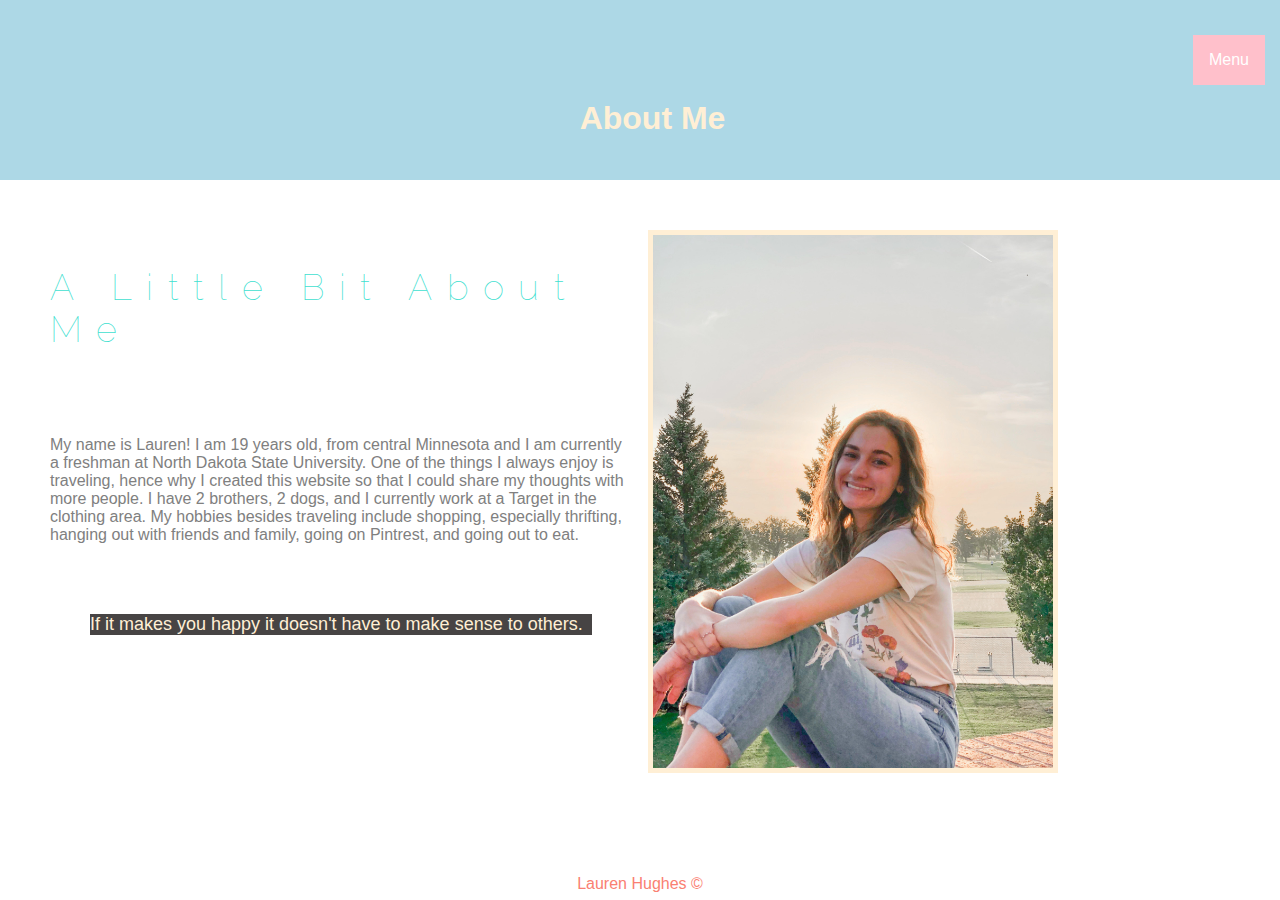
<file: personal website/about.html>
<html>
     <head>
           <meta charset="utf-8">
           <title>Personal Website</title>
           <link href="css/normalize.css.css" rel="stylesheet" type="text/css"> 
           <link href="css/styles.css.css" rel="stylesheet" type="text/css"> 
           
           <style>
		   body{
                     font-family: 'Lucida Sans', 'Lucida Sans Regular', 'Lucida Grande', 'Lucida Sans Unicode', Geneva, Verdana, sans-serif
                       
                    }
            h1{
                color: paleturquoise
            }
            blockquote{
                color: papayawhip;
                background-color: rgb(71, 68, 68);
                font-size: large;
            }
            </style>
            <link rel="preconnect" href="https://fonts.gstatic.com">
            <link href="https://fonts.googleapis.com/css2?family=Raleway:wght@300&display=swap" rel="stylesheet">
     </head>

    <body>
        <header>
            <div class="dropdown" style="float:right;">
                <button class="dropbtn">Menu</button>
                <div class="dropdown-content">
                    <a href="index.html">Home</a> 
                    <a href="about.html">About me</a>
                    <a href="personal.html">My personal travels</a> 
                    <a href="inspo.html">Travel inspiration</a>
                    <a href="contact.html">Contact me</a>
                </div>
              </div>
              <h1>About Me</h1>
          </header> 
          
        <section id="aboutme">
            <h3 class="byline" id="byline"> A Little Bit About Me </h3>
            <p>My name is Lauren! I am 19 years old, from central Minnesota and I am currently a freshman at North Dakota State University. 
                One of the things I always enjoy is traveling, hence why I created this website so that I could share my thoughts with more people.
                I have 2 brothers, 2 dogs, and I currently work at a Target in the clothing area. 
                My hobbies besides traveling include shopping, especially thrifting, hanging out with friends and family, going on Pintrest, and going out to eat.
            </p>
            <br>
            <br>
            <blockquote>
                If it makes you happy it doesn't have to make sense to others.
            </blockquote>
            <img src="img/aboutpic.jpg" alt="Me smiling for a picture." width="400px">
        </section>

         <footer>
           <p id="copyright">Lauren Hughes &#169</p>
         </footer>
   </body>
</html>
</file>
<file: personal website/css/styles.css.css>
h2{
	color: pink;
	font-size: 25px;
}

p{
	color: gray;
	font-weight: 100;
	font-size: medium;
	padding-top: 50px;
}

#copyright{
	color: salmon;
	margin: 2px 4px;
	text-align: center;
}

.blockquote{
	background-color: papayawhip;
	color: black;
	font-style: italic
}

h3{
	color: burlywood;
	font-weight: lighter;
}

h1{
	text-align: center;
}

h2{
	position: absolute;
}

img{
	border: 5px solid papayawhip;
	height: auto;
	max-width: 100%;
}
html {   
	background: white
}

header {
	padding: 20px 0px 10px;
	background:lightblue;
	width: 100%;
	min-height: 150px;
	font-family: 'Lucida Sans', 'Lucida Sans Regular', 'Lucida Grande', 'Lucida Sans Unicode', Geneva, Verdana, sans-serif;
	
}
header h1 {
	clear: both;
	padding-left: 25px;
	margin-bottom: 0px;
	color: papayawhip;

}

#main{
	padding: 50px;
	column-count: 2;
}
#footer{
	padding: 20px;
	position: fixed;
}
#writing{
	border: 5px solid pink;
	padding: 10px;
}
#current{
	padding: 50px;
	column-count: 3;
}
#currentheader{
	color: paleturquoise;
}

#aboutme{
	padding: 50px;
	column-count: 2;
	
}

#inspo1{
	padding: 50px;
	text-align: center;
}

#inspo2{
	padding: 50px;
	text-align: center;
}

#personalp1{
	padding: 50px;
	column-count: 2;
}

#personalp2{
	padding: 50px;
	column-count: 2;
}

#worldpic{
    width: 100%;
}


.li{
    color:pink;
}

ul li {
    text-decoration: pink;
}

h2::first-letter {
    font-size: 110%;
    color: peachpuff;
}

iframe{
	margin: 50px;
	border: 5px solid pink;
}

table {
    border-collapse: collapse;
    margin: 10px;
  }

td, th 	{ border: 1px solid #999;
        padding: 5px;
     }
    
td:hover {   
         background: papayawhip;
        }
tbody tr:hover {  
    background: papayawhip;
}

#socials th {
    padding: 15px 25px;
    text-align: center;
    background-color:#a8c2dd;
    color: white;
}

caption {
	display: table-caption;
	text-align: center;
	padding: 10px;
  }

.contact-form-header {
    text-align: center;
    background-color: #aaaeb3;
    border: 5px solid #a8c2dd;
    border-radius: 3px;
    
    width: 80%;
    margin: 40px 0;
    padding: 50px;
}
  
.contact-form-header h1 {
    font-size: 30px;
    margin-bottom: 20px;
	
}

.contact-form {
    background-color: #aaaeb3; 
	border: 5px solid #a8c2dd;
    border-radius: 3px;
    
    width: 80%;
    padding: 50px;
    margin: 0 0 40px 0;
	
}

.form-row {
    margin-bottom: 40px;
    display: flex;
    justify-content: flex-start;
    flex-direction: column;
    flex-wrap: wrap;
}
  
.form-row input[type='text'] {
    background-color: #FFFFFF;
    border: 1px solid #D6D9DC;
    border-radius: 3px;
    width: 100%;
    padding: 7px;
    font-size: 14px;
}
  
.form-row label {
    margin-bottom: 15px;
}

 @media only screen and (min-width: 700px) {
    .contact-header,
    .contact-form {
      width: 600px;
    }
    .form-row {
      flex-direction: row;
      align-items: flex-start; 
      margin-bottom: 20px;
    }
    .form-row input[type='text'] {
      width: 250px;
      height: initial;
    }
    .form-row label {
      text-align: right;
      width: 120px;
      margin-top: 7px;
      padding-right: 20px;
    }
}

.form-row input[type='text'] {
    background-color: #FFFFFF;
    
}

  .form-row input[type='text'],
  .form-row input[type='email'] {
    background-color: #FFFFFF;

}

@media only screen and (min-width: 700px) {
    .form-row input[type='text'],
    .form-row input[type='email'],    
    .form-row select,                 
    .form-row textarea {              
      width: 250px;
      height: initial;
    }
}

.form-row input[type='text']:invalid,
.form-row input[type='email']:invalid {
    border: 1px solid #D55C5F;
    color: #D55C5F;
    box-shadow: none; 
}

.legacy-form-row {
    border: none;
    margin-bottom: 40px;
}
  
.legacy-form-row legend {
    margin-bottom: 15px;
}
  
  .legacy-form-row .radio-label {
    display: block;
    font-size: 14px;
    padding: 0 20px 0 10px;
  }
  
.legacy-form-row input[type='radio'] {
    margin-top: 2px;
}
    
.legacy-form-row .radio-label,
.legacy-form-row input[type='radio'] {
    float: left;
}

@media only screen and (min-width: 700px) {
    /* ... */
    .legacy-form-row {
      margin-bottom: 10px;
}

.legacy-form-row legend {
      width: 120px;
      text-align: right;
      padding-right: 20px;
}

.legacy-form-row legend {
      float: left;
    }
}

.form-row select {
    width: 100%;
    padding: 5px;
    font-size: 14px;            
}

.form-row select {
    width: 100%;
    padding: 5px;
    font-size: 14px;            
    -webkit-appearance: none;  
}

.form-row textarea {
    font-family: "Helvetica", "Arial", sans-serif;
    font-size: 14px;
  
    border: 1px solid #D6D9DC;
    border-radius: 3px;
  
    min-height: 200px;
    margin-bottom: 10px;
    padding: 7px;
    resize: none;
}
  
.form-row .instructions {
    color: #999999;
    font-size: 14px;
    margin-bottom: 30px;
  }

@media only screen and (min-width: 700px) {
    /* ... */
    .form-row .instructions {
      margin-left: 120px;
    }
}

.form-row .checkbox-label {
    margin-bottom: 0;
}

@media only screen and (min-width: 700px) {
    /* ... */
    .form-row .checkbox-label {
      margin-left: 120px;
      width: auto;
    }
}

.form-row button {
    font-size: 16px;
    font-weight: bold;
  
    color: #FFFFFF;
    background-color: #5995DA;
  
    border: none;
    border-radius: 3px;
  
    padding: 10px 40px;
    cursor: pointer;
}
  
.form-row button:hover {
    background-color: #76AEED;
}
  
.form-row button:active {
    background-color: #407FC7;
}

@media only screen and (min-width: 700px) {
    /* ... */
    .form-row button {
      margin-left: 120px;
    }
}

#formtable {
    display: flex;
    flex-direction: column;
    align-items: center;
	padding: 50px;
	text-align: center;

}

.dropbtn {
	background-color: pink;
	color: white;
	padding: 16px;
	font-size: 16px;
	border: none;
	cursor: pointer;
}
  
.dropdown {
	position: relative;
	display: inline-block;
	padding: 15px;
}
  
.dropdown-content {
	display: none;
	position: absolute;
	right: 0;
	background-color: #f9f9f9;
	min-width: 160px;
	box-shadow: 0px 8px 16px 0px rgba(0,0,0,0.2);
	z-index: 1;
}
  
.dropdown-content a {
	color: black;
	padding: 12px 16px;
	text-decoration: none;
	display: block;
}
  
.dropdown-content a:hover {background-color: #f1f1f1;}
.dropdown:hover .dropdown-content {display: block;}
.dropdown:hover .dropbtn {background-color: pink;}

.animate-pop-in {
	animation: pop-in .6s cubic-bezier(0, 0.9, 0.3, 1.2) forwards;
	opacity: 0;
}

.header-title {
	animation-delay: .8s;
}

.homepics {
	animation-delay: .6s;
}

@keyframes pop-in {
	0% {
	  opacity: 0;
	  transform: translateY(-4rem) scale(.8);
	}
	100% {
	  opacity: 1;
	  transform: none;
	}
}

.byline {
	color: turquoise;
	font-family: "Raleway", sans-serif;
	font-size: 2.25em;
	left: -2em;
	letter-spacing: 0.4em;
	right: -2em;
	top: 29%;
  }
</file>
